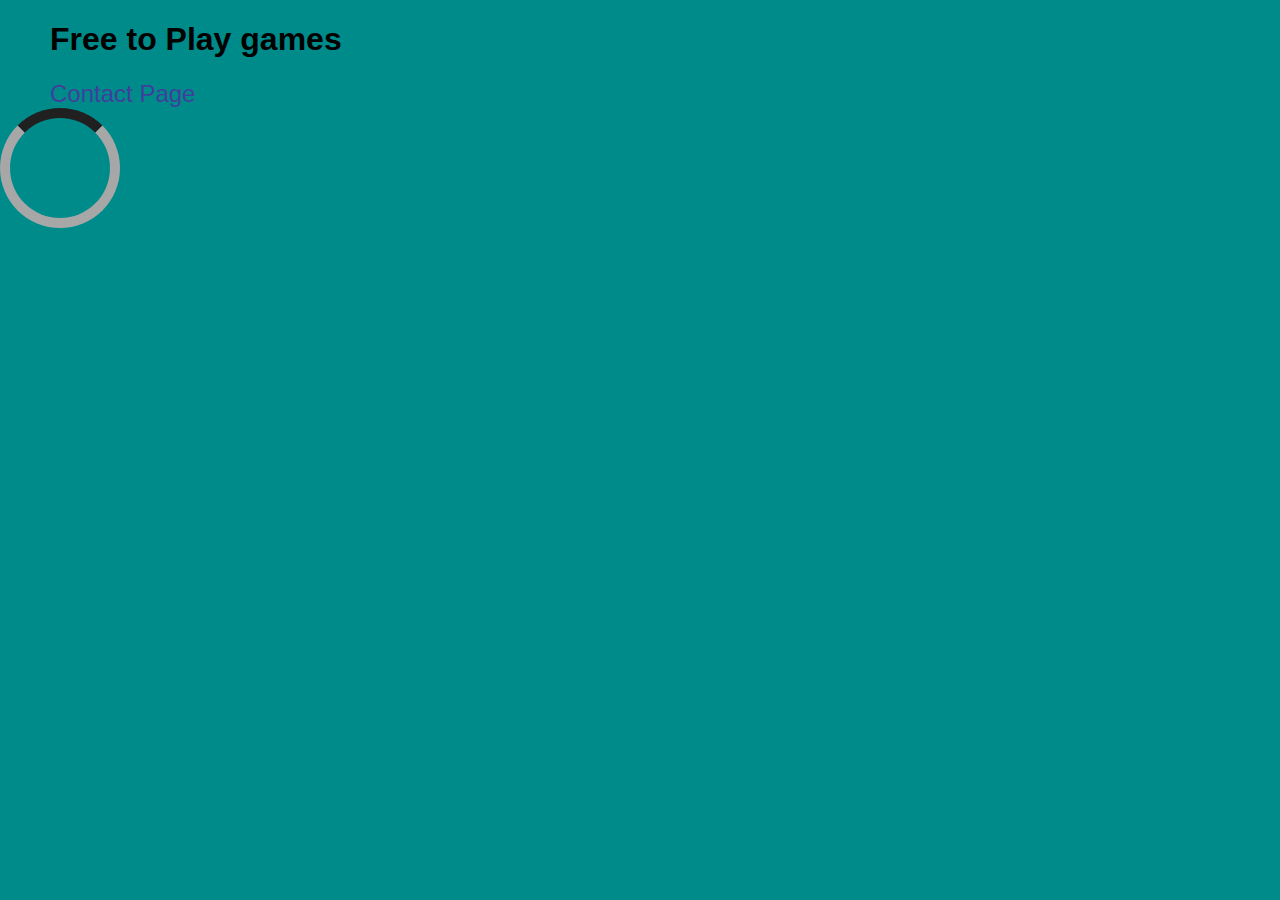
<file: index.html>
<!DOCTYPE html>
<html lang="en">
<head>
    <meta charset="UTF-8">
    <meta http-equiv="X-UA-Compatible" content="IE=edge">
    <meta name="viewport" content="width=device-width, initial-scale=1.0">
    <title>Document</title>
    <link rel="stylesheet" href="css\style.css">
    
</head>
<body>
    <h1>Free to Play games</h1>
    <a href="contact.html" id="contactLink">Contact Page</a>
    
    <div class="resultContainer">
        <div class="loader"></div>
    </div>
    <script src="js\script.js"></script>
</body>
</html>
</file>
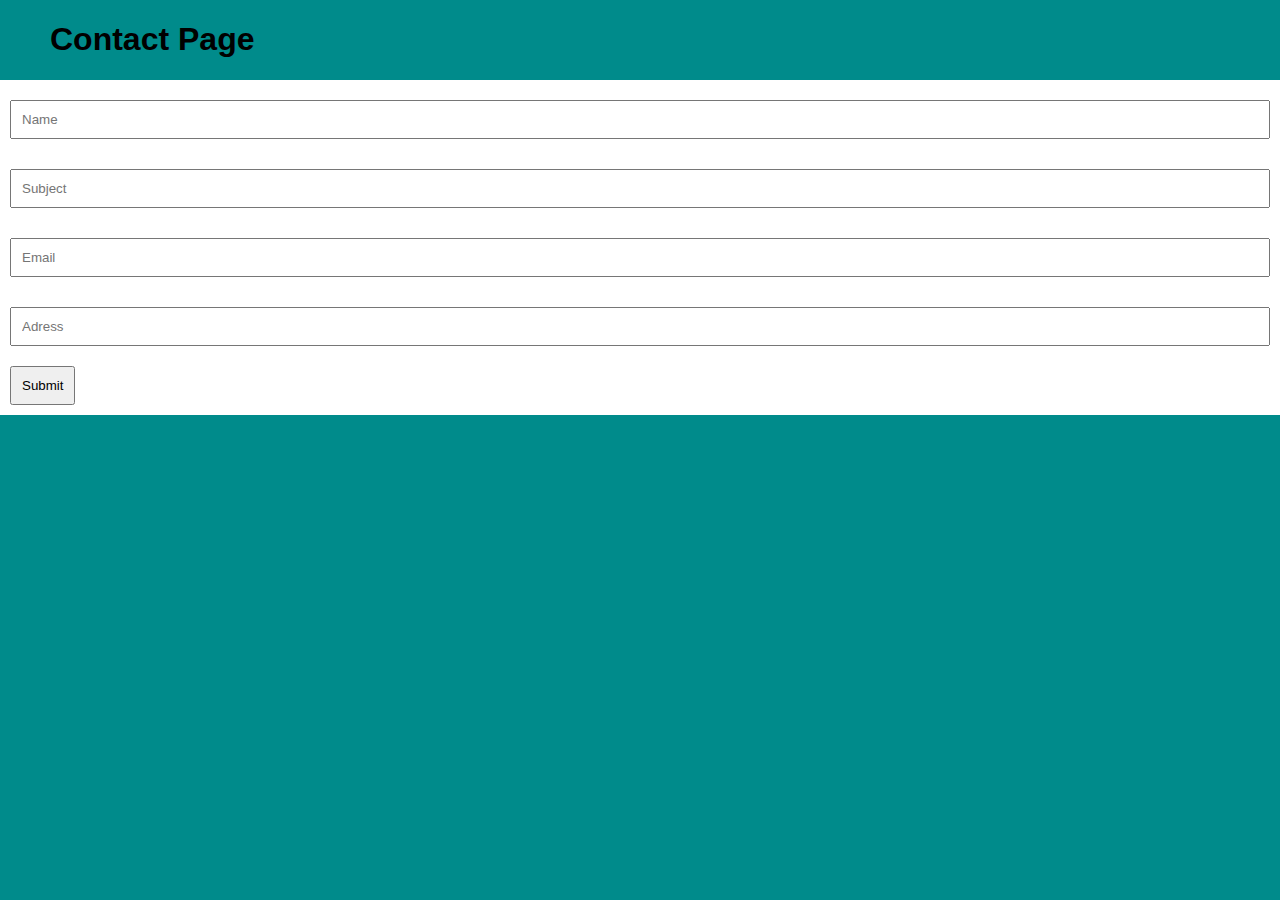
<file: contact.html>
<!DOCTYPE html>
<html lang="en">
<head>
    <meta charset="UTF-8">
    <meta http-equiv="X-UA-Compatible" content="IE=edge">
    <meta name="viewport" content="width=device-width, initial-scale=1.0">
    <title>Document</title>
    <link rel="icon" href="data:;base64,=" />
    <link rel="stylesheet" href="css\style.css">
</head>
<body>
    <header>
        <h1>Contact Page</h1>
    </header>
    <main>
        <div class="validationPass">
            <h2>All Validations were passed</h2>
        </div>
        <form id="formContainer">

            <div>
            <input type="text" id="name" placeholder="Name">
            <div class="formError" id="name-error">Plese enter your full name</div>
            </div>

            <div>
            <input type="text" id="subject" placeholder="Subject">
            <div class="formError" id="subject-error">Plese enter your subject (minimum 10 charaters long)</div>
            </div>

            <div>
            <input type="email" id="email" placeholder="Email">
            <div class="formError" id="email-error">Plese enter a valid Email</div>
            </div>

            <div>
            <input type="text" id="adress" placeholder="Adress">
            <div class="formError" id="adress-error">Plese enter your full adress (minimum 25 characters long)</div>
            </div>

            <button>Submit</button>
            
        </form>
    </main>
    <script src="js\contact.js"></script>
</body>
</html>
</file>
